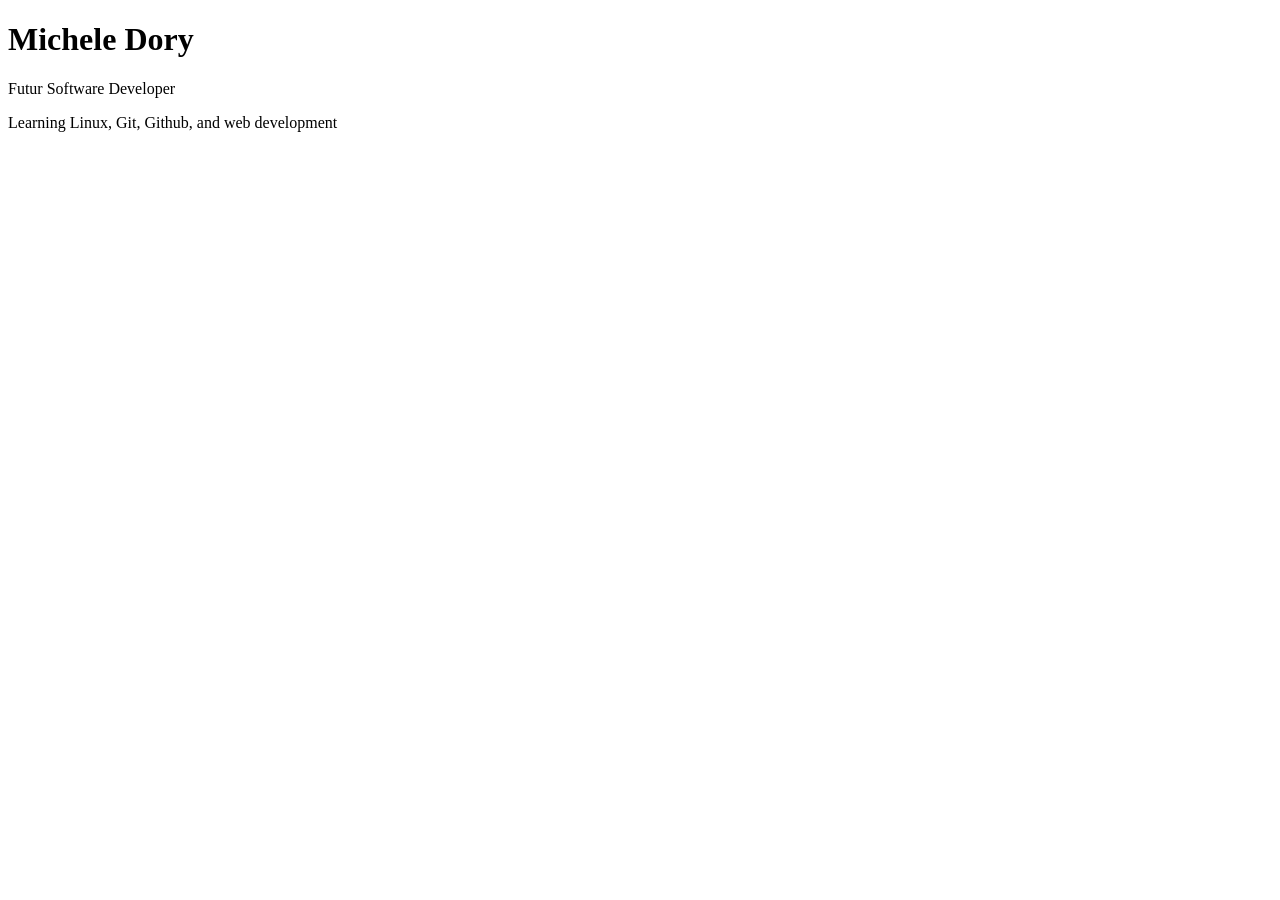
<file: index.html>
<!DOCTYPE html>
<html lang="en">
<head>
    <meta charset="UTF-8">
    <meta name="viewport" content="width=device-width, initial-scale=1.0">
    <title> Michele Portifolio</title> 
    <body>
        <h1>Michele Dory</h1>
        <p>Futur Software Developer</p>
        <p>Learning Linux, Git, Github, and web development</p>
    </body>
</html>
</file>
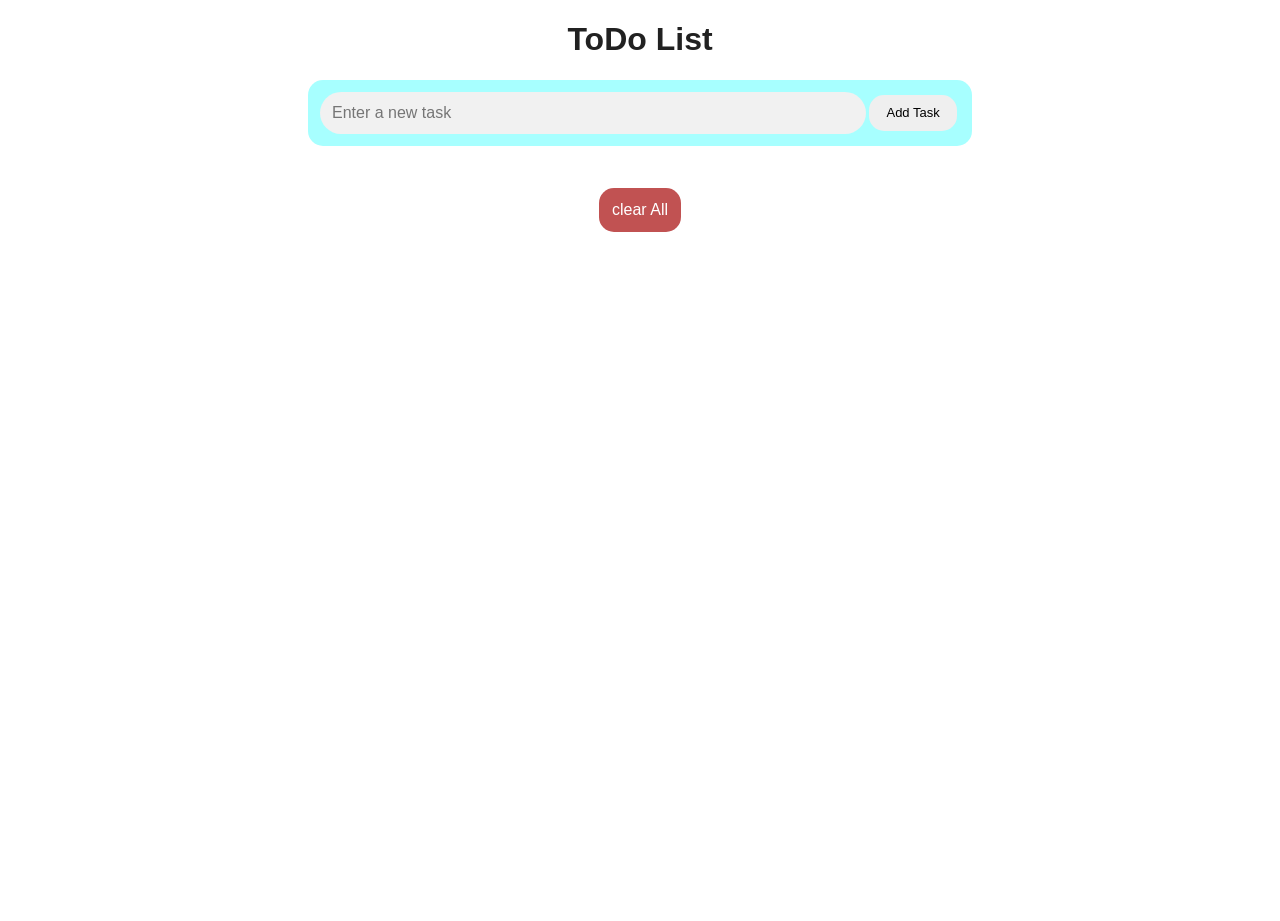
<file: ToDo/todo.html>
<!DOCTYPE html>
<html lang="en">
<head>
    <meta charset="UTF-8">
    <meta name="viewport" content="width=device-width, initial-scale=1.0">
    <title>ToDo</title>
    <link rel="stylesheet" href="todo.css">
</head>
<body>
    <h1 class="header">ToDo List </h1>
    <div class="container">
        <input type="text" id="taskInput" placeholder="Enter a new task">
        <button id="addTaskButton" class="add">Add Task</button>
    </div>
    <div class="listItems">
        <ul id="taskList">
            <!-- Tasks will be added here dynamically -->
            <!-- <li class="list"><span class="clear">X</span></li>
        -->
        </ul>
    </div>
    <button class="deleteAll">clear All</button>


    
    <script src="todo.js"></script>
</body>
</html>
</file>
<file: ToDo/todo.css>
body{
    background-color: rgb(255, 255, 255);
    margin: 0;
    padding: 0;
    height: 100vh;
}   

.container{
    background-color: rgb(167, 255, 255);
    height: auto;
    border: none;
    border-radius: 15px;
    padding: 12px;
    display: flex;
    justify-content: space-between;
    width: 50%;
    margin: auto;
    text-align: center;
    font-family: Arial, sans-serif;
}
#addTaskButton{
    padding: 10px;
    margin: 3px;
    font-size: 13px;
    
    border: none;
    border-radius:15px; 
    cursor: pointer;  
    width: 100px;
}
#addTaskButton:hover{
    background-color: rgb(200, 200, 200);
}
.header{
    text-align: center;
    font-family: 'Segoe UI', Tahoma, Geneva, Verdana, sans-serif;
    color: rgb(33, 33, 33);
}
#taskInput{
    padding:12px;
    width :100%;
    margin: auto;
    background-color: rgb(241, 241, 241);
    color: rgb(0, 0, 0);
    border: none;
    border-radius: 23px;
    font-size: 16px;
    outline: none;
    text-align: left;
}
input{
    box-sizing: border-box;
    width: 100%;
    margin: auto;
}
.listItems{
    width: 50%;
    margin: auto;
    font-family: Arial, sans-serif;
    text-align: left;
    display: flex;
    width: 100%;
    flex-direction: column;
    justify-content: space-between;
    
}
.list{
    display: flex;
    justify-content: space-between;
    background: rgb(206, 216, 206);
    margin:5px;
    border: none;
    list-style: none;
    padding: 10px;
    border-radius: 5px;
    
}
.list:hover{
    background-color: rgb(180, 200, 180);
    cursor: pointer;
}
.clear{
    font-size: 18px;
    cursor: pointer;
    float: right;
    background-color: brown;
    width: 30px;
    height: 30px;
    text-align: center;
    line-height: 30px;
    border-radius: 50%;
    color: white;
    font-weight: bold;  
    user-select: none;
}
.done{
    text-decoration: line-through;
    color: grey;
    opacity: 0.6;
}
.deleteAll{
    display: flex;
    justify-content: center;
    margin: auto;
    background-color: rgb(193, 82, 82);
    color: white;
    border: none;
    border-radius: 15px;
    padding: 13px;
    font-size: 16px;
    cursor: pointer;
    margin-top: 10px;
}
.deleteAll:hover{
    background-color: rgb(150, 50, 50);
}
@media (max-width: 700px){
    .container{
        width: 90%;
        flex-direction: column;
        height: auto;
    }
    #addTaskButton{
        width: 100%;
        margin-top: 5px;
    }
    .listItems{
        width: 100%;
    }
}
</file>
